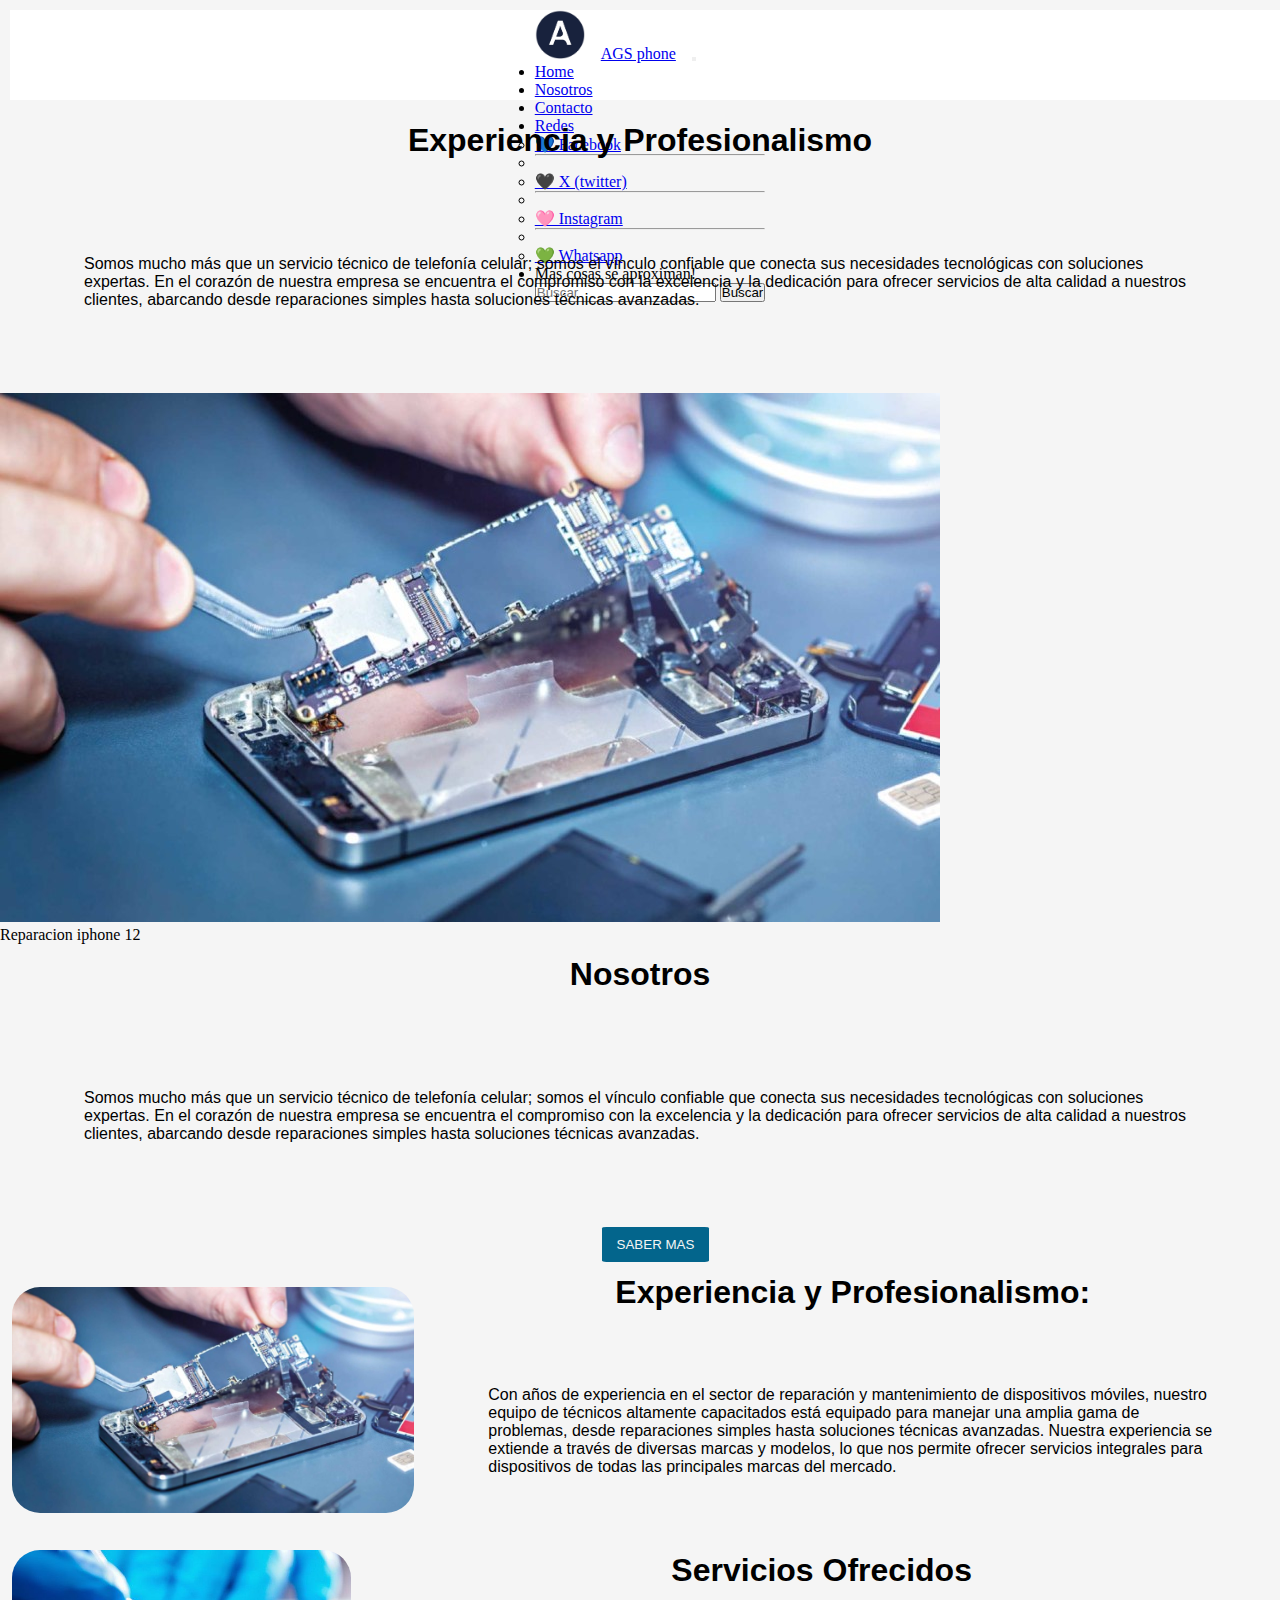
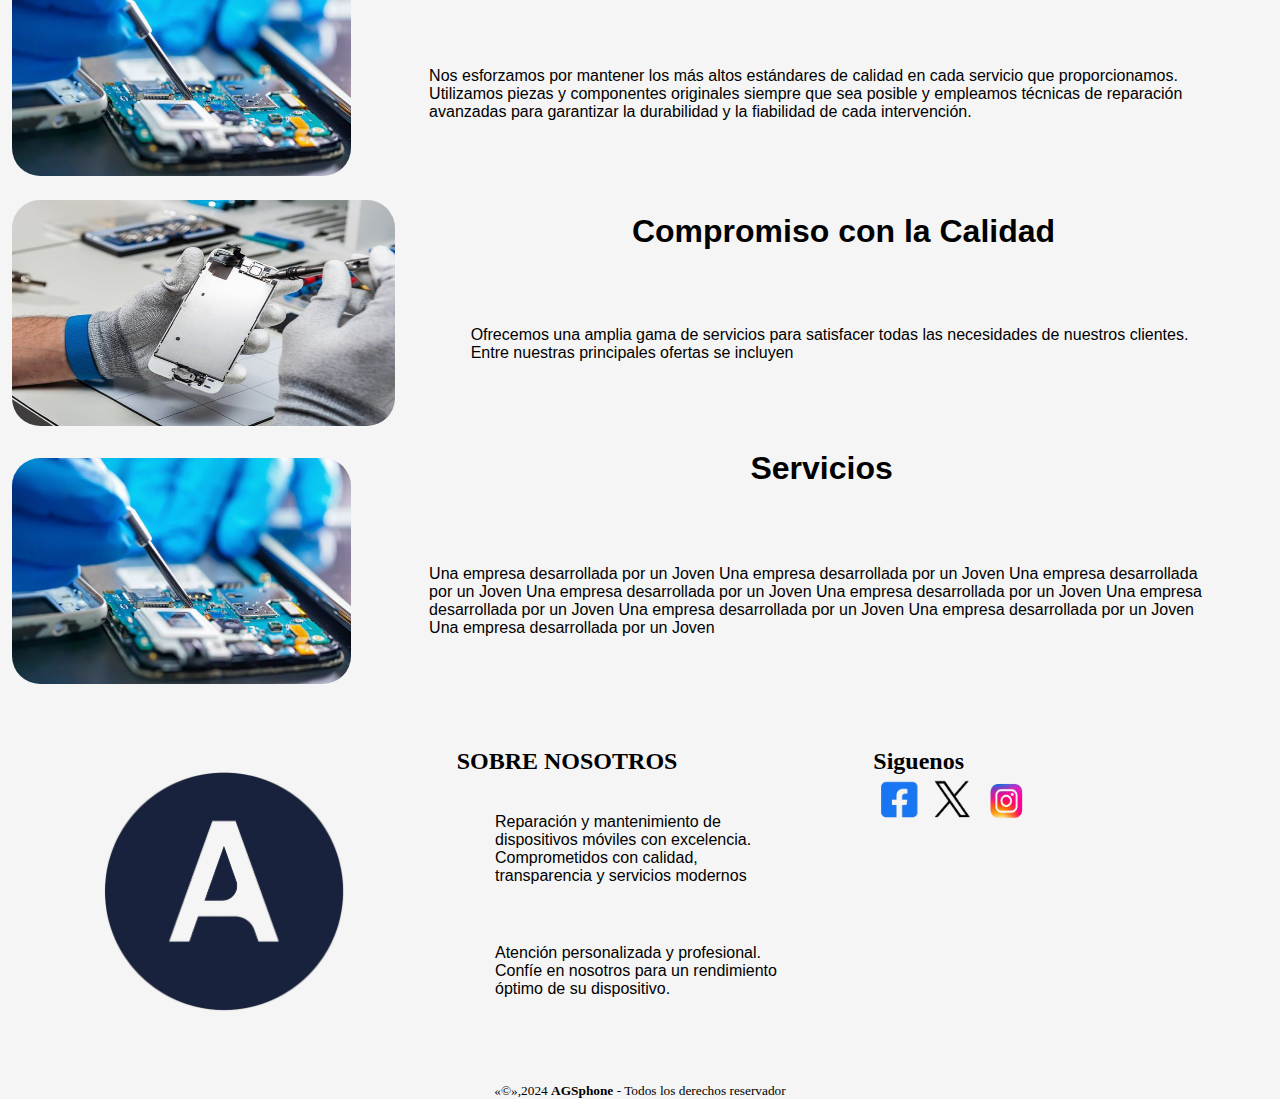
<file: index.html>
<!DOCTYPE html>
<html lang="en">
<head>
    <meta charset="UTF-8">
    <meta http-equiv="X-UA-Compatible" content="IE=edge">
    <meta name="viewport" content="width=device-width, initial-scale=1.0">
    <title>AGS phone </title>
    <link href="https://cdn.jsdelivr.net/npm/bootstrap@5.3.2/dist/css/bootstrap.min.css" rel="stylesheet" integrity="sha384-T3c6CoIi6uLrA9TneNEoa7RxnatzjcDSCmG1MXxSR1GAsXEV/Dwwykc2MPK8M2HN" crossorigin="anonymous">
    <link rel="stylesheet" href="./css/estilo.css">

    <!-- Nav Bar (barra de navegacion) -->
    <nav class="navbar navbar-expand-lg bg-body-tertiary">
        <div class="container-fluid">
            <a href="./index.html"><img class="logo-nav" src="./img/logoig.png" alt="logotipo ags "></a>
          <a class="navbar-brand" href="./index.html">AGS phone</a> 
          <!-- Boton de menu colapse-->
          <button class="navbar-toggler-icon" type="button" data-bs-toggle="collapse" data-bs-target="#navbarScroll" aria-controls="navbarScroll" aria-expanded="false" aria-label="Toggle navigation">
            <span class="navbar-toggler-icon"></span>
          </button>
          <div class="collapse navbar-collapse" id="navbarScroll">
            <!-- Menu 1 -->
            <ul class="navbar-nav me-auto my-2 my-lg-0 navbar-nav-scroll" style="--bs-scroll-height: 100px;">
              <li class="nav-item">
                <a class="nav-link active" aria-current="page" href="./index.html">Home</a>
              </li>
              <li class="nav-item">
                <a class="nav-link" href="./paginas/nosotros.html">Nosotros</a>
              </li>
              <li class="nav-item">
                <a class="nav-link" href="./paginas/contacto.html">Contacto</a>
              </li>
              <li class="nav-item dropdown">
            <!-- Menu desplegable-->
                <a class="nav-link dropdown-toggle" href="#" role="button" data-bs-toggle="dropdown" aria-expanded="false">Redes</a>
                <ul class="dropdown-menu">
                    <li><a class="dropdown-item" href="https://www.facebook.com/profile.php?id=61555292033525"> 💙 Facebook </a></li>
                    <li><hr class="dropdown-divider"></li>
                    <li><a class="dropdown-item" href="https://twitter.com/"> 🖤 X (twitter) </a></li>
                    <li><hr class="dropdown-divider"></li>
                  <li><a class="dropdown-item" href="https://www.instagram.com/agsphonesofficial/"> 🩷 Instagram </a></li>
                  <li><hr class="dropdown-divider"></li>
                  <li><a class="dropdown-item" href="https://wa.me/message/YVHBCAQGXW3HD1"> 💚 Whatsapp</a></li>
                </ul>
              </li>
              <li class="nav-item">
                <a class="nav-link disabled" aria-disabled="true">Mas cosas se aproximan!</a>
              </li>
            </ul>
            <!-- Barra de busqueda-->
            <form class="d-flex" role="search">
              <input class="form-control me-2" type="search" placeholder="Buscar" aria-label="Search">
              <button class="btn btn-primary" type="submit">Buscar</button>
            </form>
          </div>
        </div>
    </nav>
 
</head>
<body>
    <main class="prueba">
        <h1 class="titulo"> Experiencia y Profesionalismo</h1>
        <div class="container text-center">
            <div class="row">
              <div class="col">
                <p class="texto fs-4 text-left">
                    Somos mucho más que un servicio técnico de telefonía celular; 
                    somos el vínculo confiable que conecta sus necesidades tecnológicas 
                    con soluciones expertas. En el corazón de nuestra empresa se encuentra
                    el compromiso con la excelencia y la dedicación para ofrecer servicios 
                    de alta calidad a nuestros clientes, abarcando desde reparaciones simples
                    hasta soluciones técnicas avanzadas.</p>
              </div>
              <div class="col">
                <figure class="figure">
                    <img class="img-fluid" src="./img/picture1.jpg" alt="imagen">
                    <figcaption class="figur-caption fst-italic fs-6 "> Reparacion iphone 12 </figcaption>

                </figure>
                
              </div>
            </div>
          </div>

    </main>























    <main > 
        <div>
            <h1 class="titulo">  Nosotros </h1>
            <p class="texto">
                Somos mucho más que un servicio técnico de telefonía celular; somos el vínculo confiable que conecta sus necesidades tecnológicas con soluciones expertas. En el corazón de nuestra empresa se encuentra el compromiso con la excelencia y la dedicación para ofrecer servicios de alta calidad a nuestros clientes, abarcando desde reparaciones simples hasta soluciones técnicas avanzadas.</p>
            <button class="yt">
                <span></span>
                <span></span>
                <span></span>
                <span></span>
                SABER MAS
            </button>
        <div>
       
        <div class="contenedor">
            <img class="picture1" src="./img/picture1.jpg" alt="imagen">
           <div >
                <h1 class="titulo">Experiencia y Profesionalismo: </h1>
                <p class="texto"> Con años de experiencia en el sector de reparación y mantenimiento de dispositivos móviles, nuestro equipo de técnicos altamente capacitados está equipado para manejar una amplia gama de problemas, desde reparaciones simples hasta soluciones técnicas avanzadas. Nuestra experiencia se extiende a través de diversas marcas y modelos, lo que nos permite ofrecer servicios integrales para dispositivos de todas las principales marcas del mercado.</p>
           </div>
        </div>
        <div class="contenedor">
          <img class="picture1" src="./img/picture2.jpg" alt="imagen">
         <div >
              <h1 class="titulo">Servicios Ofrecidos </h1>
              <p class="texto"> Nos esforzamos por mantener los más altos estándares de calidad en cada servicio que proporcionamos. Utilizamos piezas y componentes originales siempre que sea posible y empleamos técnicas de reparación avanzadas para garantizar la durabilidad y la fiabilidad de cada intervención.</p>
         </div>
      </div>
      <div class="contenedor">
        <img class="picture1" src="./img/picture3.jpg" alt="imagen">
       <div >
            <h1 class="titulo">Compromiso con la Calidad</h1>
            <p class="texto"> Ofrecemos una amplia gama de servicios para satisfacer todas las necesidades de nuestros clientes. Entre nuestras principales ofertas se incluyen</p>
       </div>
    </div>
    <div class="contenedor">
      <img class="picture1" src="./img/picture2.jpg" alt="imagen">
     <div >
          <h1 class="titulo">Servicios </h1>
          <p class="texto">   Una empresa desarrollada por un Joven Una empresa desarrollada por un Joven Una empresa desarrollada por un Joven Una empresa desarrollada por un Joven Una empresa desarrollada por un Joven Una empresa desarrollada por un Joven Una empresa desarrollada por un Joven Una empresa desarrollada por un Joven Una empresa desarrollada por un Joven     </p>
     </div>
  </div>

    <footer class="pie_de_pagina">
      <div class="grupo1">
            <div class="box">
                <figure> <a href="#"> <img src="./img/logoig.png" alt="logo"></a></figure>
            </div>
            <div class="box">
                <h2> SOBRE NOSOTROS</h2>
                <p class="texto">Reparación y mantenimiento de dispositivos móviles con excelencia. Comprometidos con calidad, transparencia y servicios modernos</p>
                <p class="texto">Atención personalizada y profesional. Confíe en nosotros para un rendimiento óptimo de su dispositivo.</p>
            </div>
            <div class="box">
                <h2>Siguenos</h2>
                <div class="red_social"></div>
                <img class="social" src="./img/fc.png" alt="icono_facebook">
                <img class="social" src="./img/xlogo.png" alt="icono_instagram">
                <img class="social" src="./img/ig.png" alt="icono_instagram">
            </div>
        </div>
        <div class="grupo2">
            <small>«©»,2024 <b>AGSphone</b> - Todos los derechos reservador </small>
        </div>
    </footer>
    <script src="https://cdn.jsdelivr.net/npm/bootstrap@5.3.2/dist/js/bootstrap.bundle.min.js" integrity="sha384-C6RzsynM9kWDrMNeT87bh95OGNyZPhcTNXj1NW7RuBCsyN/o0jlpcV8Qyq46cDfL" crossorigin="anonymous"></script>
</body>
</html>
</file>
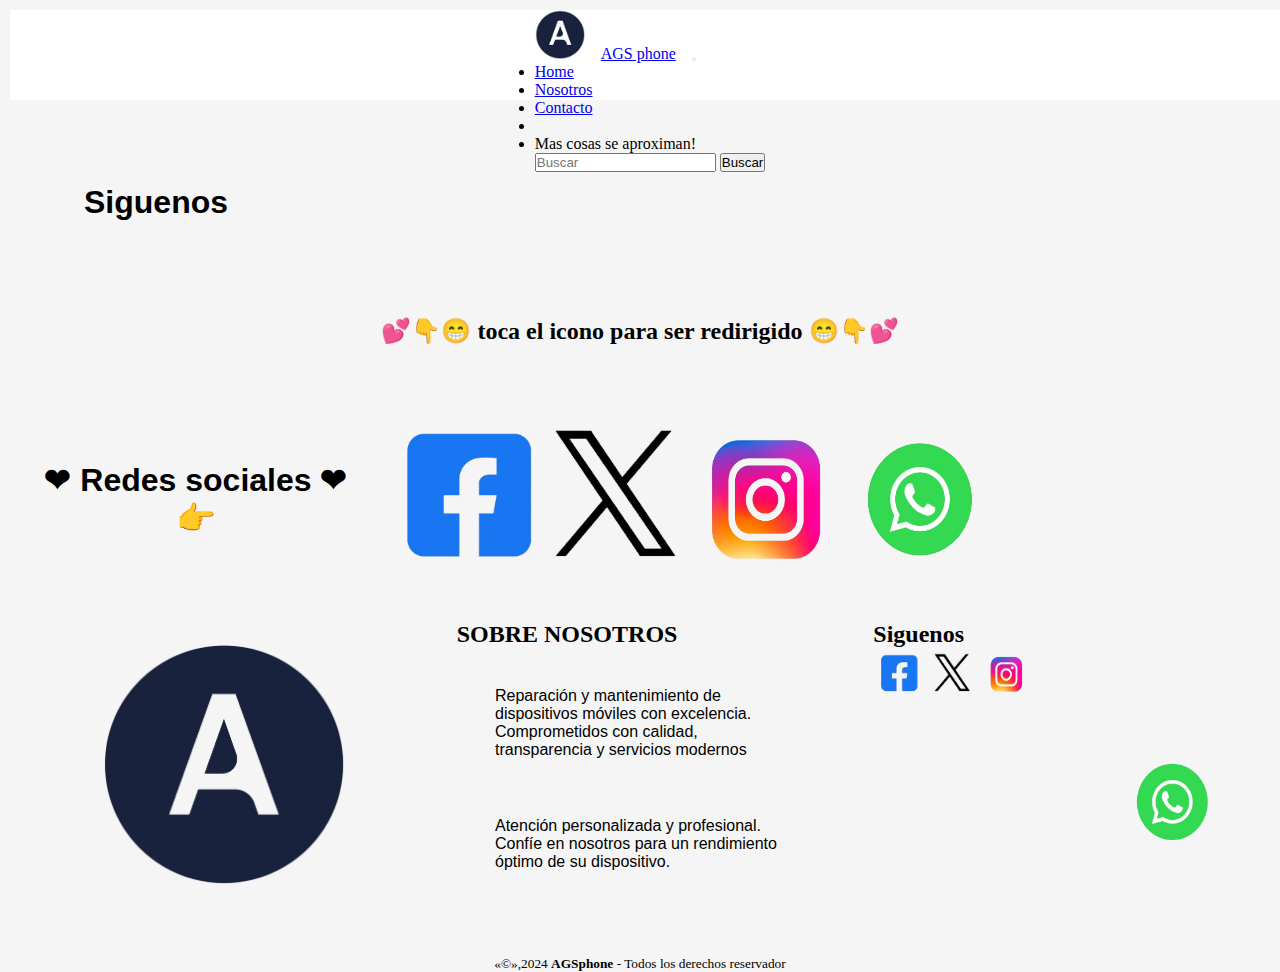
<file: paginas/contacto.html>
<!DOCTYPE html>
<html lang="en">
<head>
    <meta charset="UTF-8">
    <meta http-equiv="X-UA-Compatible" content="IE=edge">
    <meta name="viewport" content="width=device-width, initial-scale=1.0">
    <title>Ags Contacto</title>
    <link href="https://cdn.jsdelivr.net/npm/bootstrap@5.3.2/dist/css/bootstrap.min.css" rel="stylesheet" integrity="sha384-T3c6CoIi6uLrA9TneNEoa7RxnatzjcDSCmG1MXxSR1GAsXEV/Dwwykc2MPK8M2HN" crossorigin="anonymous">
    <link rel="stylesheet" href="/css/estilo.css">

    <!-- Nav Bar (barra de navegacion) -->
    <nav class="navbar navbar-expand-lg bg-body-tertiary">
        <div class="container-fluid">
            <a href="/index.html"><img class="logo-nav" src="/img/logoig.png" alt="logotipo ags "></a>
          <a class="navbar-brand" href="/index.html">AGS phone</a> 
          <button class="navbar-toggler" type="button" data-bs-toggle="collapse" data-bs-target="#navbarScroll" aria-controls="navbarScroll" aria-expanded="false" aria-label="Toggle navigation">
            <span class="navbar-toggler-icon"></span>
          </button>
          <div class="collapse navbar-collapse" id="navbarScroll">
            <!-- Menu 1 -->
            <ul class="navbar-nav me-auto my-2 my-lg-0 navbar-nav-scroll" style="--bs-scroll-height: 100px;">
              <li class="nav-item">
                <a class="nav-link active" aria-current="page" href="/index.html">Home</a>
              </li>
              <li class="nav-item">
                <a class="nav-link" href="/paginas/nosotros.html">Nosotros</a>
              </li>
              <li class="nav-item">
                <a class="btn btn-primary" href="/paginas/contacto.html">Contacto</a>
              </li>
              <li class="nav-item dropdown">
            <!-- Menu desplegable-->
          </li>
          <li class="nav-item">
            <a class="nav-link disabled" aria-disabled="true">Mas cosas se aproximan!</a>
          </li>
        </ul>
            <!-- Barra de busqueda-->
            <form class="d-flex" role="search">
              <input class="form-control me-2" type="search" placeholder="Buscar" aria-label="Search">
              <button class="btn btn-primary" type="submit">Buscar</button>
            </form>
          </div>
        </div>
    </nav>
</head>

<body>
    <main>
    <!-- Boton flotante-->
    </div>
        <a href="https://wa.me/message/YVHBCAQGXW3HD1"><img class="wpp" src="/img/wpp.png" alt="botonwhatsapp"></a>
    <div>
        <h1 class="texto">Siguenos </h1>
        <h2 class="sub"> 💕👇😁 toca el icono para ser redirigido 😁👇💕</h2>
    </div>
    <div class="K">
        <div>
            <h1 class="texto"> ❤ Redes sociales ❤ 👉 <h1>
        </div>
            
            <a href="https://www.facebook.com/profile.php?id=61555292033525"><img class="social2" src="/img/fc.png" alt="icono_facebook"></a>
            <a href="https://twitter.com/"><img class="social2" src="/img/xlogo.png" alt="icono_instagram"></a>
            <a href="https://www.instagram.com/agsphonesofficial/"><img class="social2" src="/img/ig.png" alt="icono_instagram"></a>
            <a href="https://wa.me/message/YVHBCAQGXW3HD1"><img class="social2" src="/img/wpp.png" alt="icono_whatsapp"></a>
    </div>
    </main>
     <footer class="pie_de_pagina">
        <div class="grupo1">
              <div class="box">
                  <figure> <a href="#"> <img src="/img/logoig.png" alt="logo"></a></figure>
              </div>
              <div class="box">
                  <h2> SOBRE NOSOTROS</h2>
                  <p class="texto">Reparación y mantenimiento de dispositivos móviles con excelencia. Comprometidos con calidad, transparencia y servicios modernos</p>
                  <p class="texto">Atención personalizada y profesional. Confíe en nosotros para un rendimiento óptimo de su dispositivo.</p>
              </div>
              <div class="box">
                  <h2>Siguenos</h2>
                  <div class="red_social"></div>
                  <img class="social" src="/img/fc.png" alt="icono_facebook">
                  <img class="social" src="/img/xlogo.png" alt="icono_instagram">
                  <img class="social" src="/img/ig.png" alt="icono_instagram">
              </div>
          </div>
          <div class="grupo2">
              <small>«©»,2024 <b>AGSphone</b> - Todos los derechos reservador </small>
          </div>
          
          
      </footer>
      <script src="https://cdn.jsdelivr.net/npm/bootstrap@5.3.2/dist/js/bootstrap.bundle.min.js" integrity="sha384-C6RzsynM9kWDrMNeT87bh95OGNyZPhcTNXj1NW7RuBCsyN/o0jlpcV8Qyq46cDfL" crossorigin="anonymous"></script>
</body>
</file>
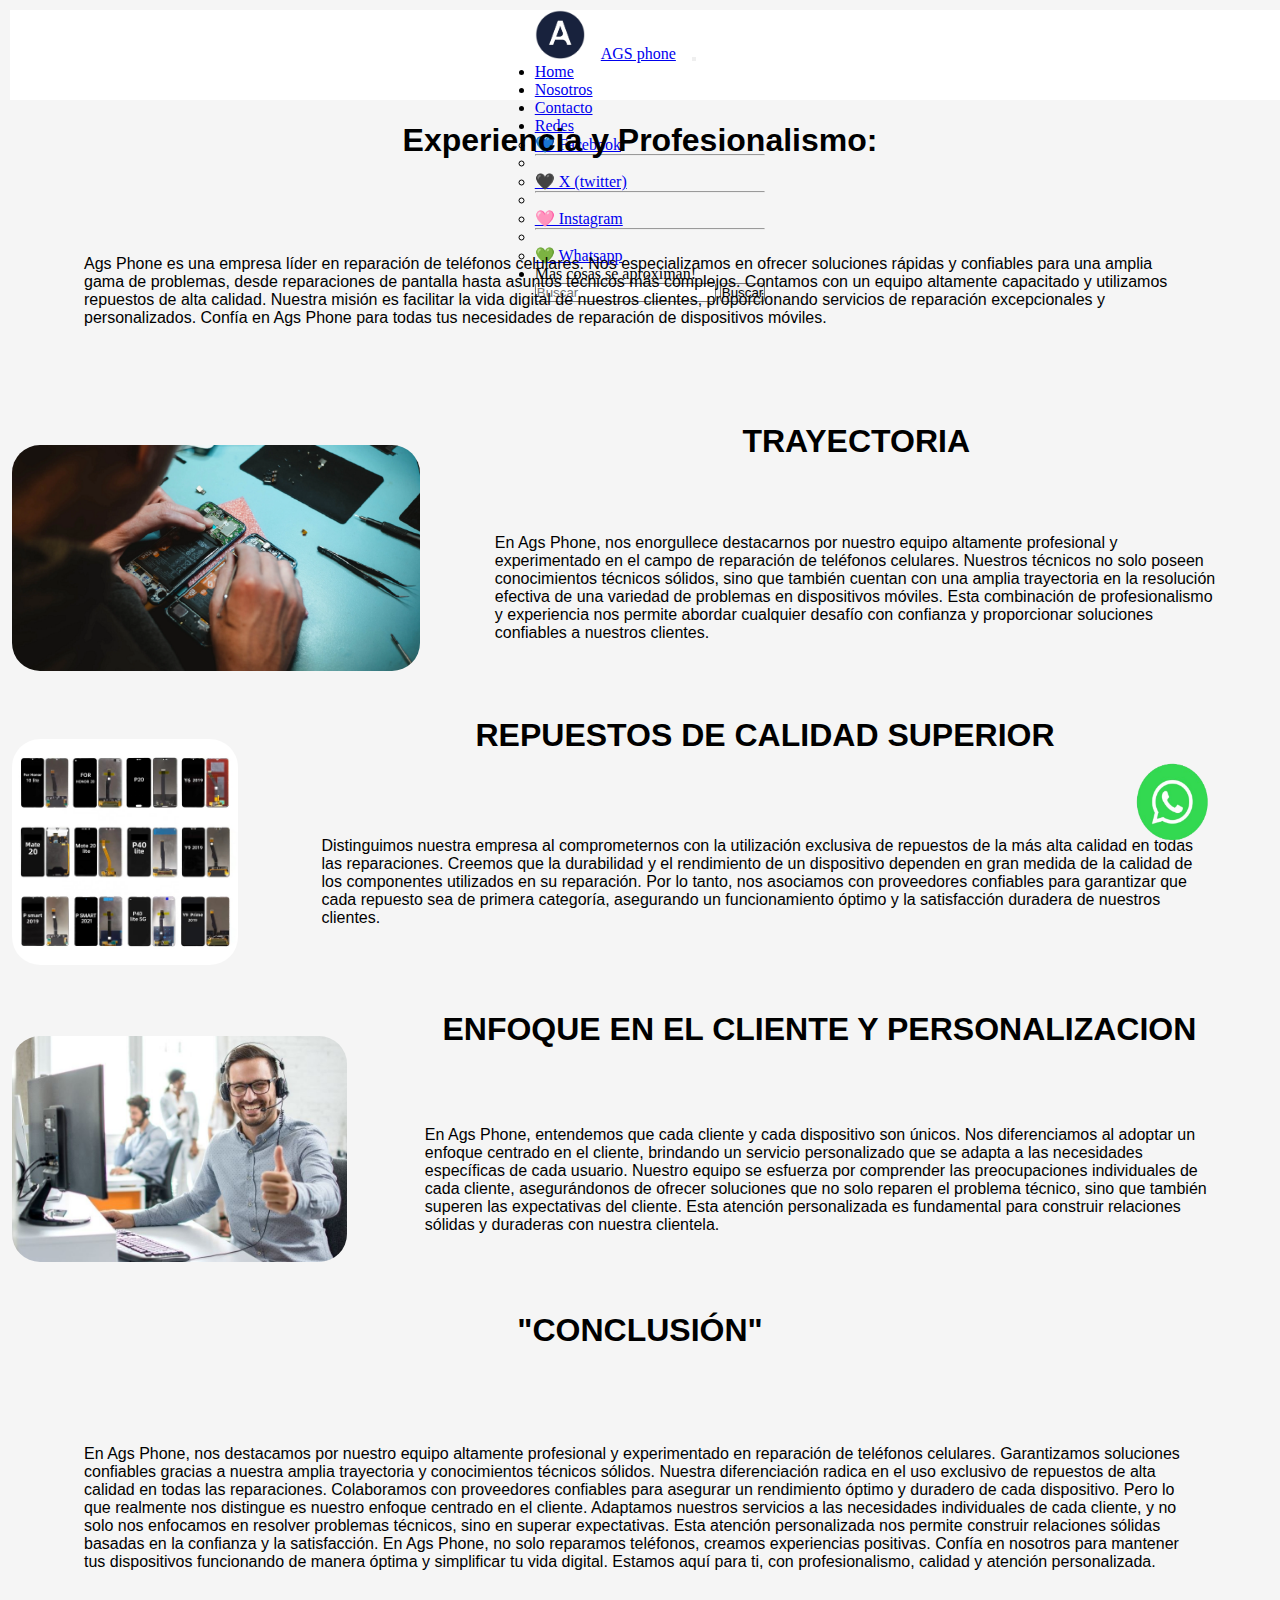
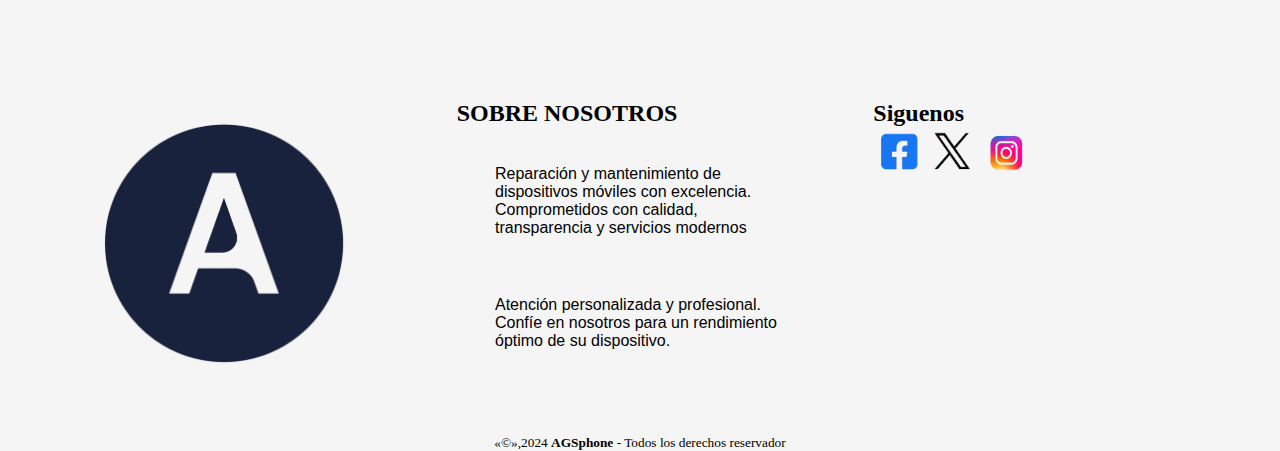
<file: paginas/nosotros.html>
<!DOCTYPE html>
<html lang="en">
<head>
    <meta charset="UTF-8">
    <meta http-equiv="X-UA-Compatible" content="IE=edge">
    <meta name="viewport" content="width=device-width, initial-scale=1.0">
    <title>Ags Nosotros</title>
    <link href="https://cdn.jsdelivr.net/npm/bootstrap@5.3.2/dist/css/bootstrap.min.css" rel="stylesheet" integrity="sha384-T3c6CoIi6uLrA9TneNEoa7RxnatzjcDSCmG1MXxSR1GAsXEV/Dwwykc2MPK8M2HN" crossorigin="anonymous">
    <link rel="stylesheet" href="/css/estilo.css">

    <!-- Nav Bar (barra de navegacion) -->
    <nav class="navbar navbar-expand-lg bg-body-tertiary">
        <div class="container-fluid">
            <a href="./index.html"><img class="logo-nav" src="/img/logoig.png" alt="logotipo ags "></a>
          <a class="navbar-brand" href="/index.html">AGS phone</a> 
          <button class="navbar-toggler" type="button" data-bs-toggle="collapse" data-bs-target="#navbarScroll" aria-controls="navbarScroll" aria-expanded="false" aria-label="Toggle navigation">
            <span class="navbar-toggler-icon"></span>
          </button>
          <div class="collapse navbar-collapse" id="navbarScroll">
            <!-- Menu 1 -->
            <ul class="navbar-nav me-auto my-2 my-lg-0 navbar-nav-scroll" style="--bs-scroll-height: 100px;">
              <li class="nav-item">
                <a class="nav-link active" aria-current="page" href="/index.html">Home</a>
              </li>
              <li class="nav-item">
                <a class="btn btn-primary" href="/paginas/nosotros.html">Nosotros</a>
              </li>
              <li class="nav-item">
                <a class="nav-link" href="/paginas/contacto.html">Contacto</a>
              </li>
              <li class="nav-item dropdown">
                 <!-- Menu desplegable-->
                <a class="nav-link dropdown-toggle" href="#" role="button" data-bs-toggle="dropdown" aria-expanded="false">Redes</a>
                <ul class="dropdown-menu">
                    <li><a class="dropdown-item" href="https://www.facebook.com/profile.php?id=61555292033525"> 💙 Facebook </a></li>
                    <li><hr class="dropdown-divider"></li>
                    <li><a class="dropdown-item" href="https://twitter.com/"> 🖤 X (twitter) </a></li>
                    <li><hr class="dropdown-divider"></li>
                  <li><a class="dropdown-item" href="https://www.instagram.com/agsphonesofficial/"> 🩷 Instagram </a></li>
                  <li><hr class="dropdown-divider"></li>
                  <li><a class="dropdown-item" href="https://wa.me/message/YVHBCAQGXW3HD1"> 💚 Whatsapp</a></li>
                </ul>
              </li>
              <li class="nav-item">
                <a class="nav-link disabled" aria-disabled="true">Mas cosas se aproximan!</a>
              </li>
            </ul>
            <!-- Barra de busqueda-->
            <form class="d-flex" role="search">
              <input class="form-control me-2" type="search" placeholder="Buscar" aria-label="Search">
              <button class="btn btn-primary" type="submit">Buscar</button>
            </form>
          </div>
        </div>
    </nav>
</head>
<body>
    <main>
         <!-- Boton flotante-->
        </div>
        <a href="https://wa.me/message/YVHBCAQGXW3HD1"><img class="wpp" src="/img/wpp.png" alt="botonwhatsapp"></a>
        <div>

            
            <div class="contenedor">
               <div >
                    <h1 class="titulo">Experiencia y Profesionalismo: </h1>
                    <p class="texto">Ags Phone es una empresa líder en reparación de teléfonos celulares. Nos especializamos en ofrecer soluciones rápidas y confiables para una amplia gama de problemas, desde reparaciones de pantalla hasta asuntos técnicos más complejos. Contamos con un equipo altamente capacitado y utilizamos repuestos de alta calidad. Nuestra misión es facilitar la vida digital de nuestros clientes, proporcionando servicios de reparación excepcionales y personalizados. Confía en Ags Phone para todas tus necesidades de reparación de dispositivos móviles.</p>
               </div>
            </div>
            <div class="contenedor">
                <img class="picture1" src="/img/trayectoria.png" alt="imagen">
               <div >
                    <h1 class="titulo"> TRAYECTORIA</h1>
                    <p class="texto">En Ags Phone, nos enorgullece destacarnos por nuestro equipo altamente profesional y experimentado en el campo de reparación de teléfonos celulares. Nuestros técnicos no solo poseen conocimientos técnicos sólidos, sino que también cuentan con una amplia trayectoria en la resolución efectiva de una variedad de problemas en dispositivos móviles. Esta combinación de profesionalismo y experiencia nos permite abordar cualquier desafío con confianza y proporcionar soluciones confiables a nuestros clientes. </p>
               </div>
            </div>
            <div class="contenedor">
                <img class="picture1" src="/img/repuestos.jpg" alt="imagen">
               <div >
                    <h1 class="titulo">REPUESTOS DE CALIDAD SUPERIOR</h1>
                    <p class="texto"> Distinguimos nuestra empresa al comprometernos con la utilización exclusiva de repuestos de la más alta calidad en todas las reparaciones. Creemos que la durabilidad y el rendimiento de un dispositivo dependen en gran medida de la calidad de los componentes utilizados en su reparación. Por lo tanto, nos asociamos con proveedores confiables para garantizar que cada repuesto sea de primera categoría, asegurando un funcionamiento óptimo y la satisfacción duradera de nuestros clientes.</p>
               </div>
            </div>
            <div class="contenedor">
                <img class="picture1" src="/img/atencion.jpg" alt="imagen">
               <div >
                    <h1 class="titulo">ENFOQUE EN EL CLIENTE Y PERSONALIZACION </h1>
                    <p class="texto"> En Ags Phone, entendemos que cada cliente y cada dispositivo son únicos. Nos diferenciamos al adoptar un enfoque centrado en el cliente, brindando un servicio personalizado que se adapta a las necesidades específicas de cada usuario. Nuestro equipo se esfuerza por comprender las preocupaciones individuales de cada cliente, asegurándonos de ofrecer soluciones que no solo reparen el problema técnico, sino que también superen las expectativas del cliente. Esta atención personalizada es fundamental para construir relaciones sólidas y duraderas con nuestra clientela.</p>
               </div>
            </div>
            <div class="contenedor">
               <div >
                    <h1 class="titulo">"CONCLUSIÓN"</h1>
                    <p class="texto"> En Ags Phone, nos destacamos por nuestro equipo altamente profesional y experimentado en reparación de teléfonos celulares. Garantizamos soluciones confiables gracias a nuestra amplia trayectoria y conocimientos técnicos sólidos.

                        Nuestra diferenciación radica en el uso exclusivo de repuestos de alta calidad en todas las reparaciones. Colaboramos con proveedores confiables para asegurar un rendimiento óptimo y duradero de cada dispositivo.
                        
                        Pero lo que realmente nos distingue es nuestro enfoque centrado en el cliente. Adaptamos nuestros servicios a las necesidades individuales de cada cliente, y no solo nos enfocamos en resolver problemas técnicos, sino en superar expectativas. Esta atención personalizada nos permite construir relaciones sólidas basadas en la confianza y la satisfacción.
                        
                        En Ags Phone, no solo reparamos teléfonos, creamos experiencias positivas. Confía en nosotros para mantener tus dispositivos funcionando de manera óptima y simplificar tu vida digital. Estamos aquí para ti, con profesionalismo, calidad y atención personalizada.</p>
                </div>
            </div>



    

    </main>
    <footer class="pie_de_pagina">
        <div class="grupo1">
              <div class="box">
                  <figure> <a href="#"> <img src="/img/logoig.png" alt="logo"></a></figure>
              </div>
              <div class="box">
                  <h2> SOBRE NOSOTROS</h2>
                  <p class="texto">Reparación y mantenimiento de dispositivos móviles con excelencia. Comprometidos con calidad, transparencia y servicios modernos</p>
                  <p class="texto">Atención personalizada y profesional. Confíe en nosotros para un rendimiento óptimo de su dispositivo.</p>
              </div>
              <div class="box">
                  <h2>Siguenos</h2>
                  <div class="red_social"></div>
                  <img class="social" src="/img/fc.png" alt="icono_facebook">
                  <img class="social" src="/img/xlogo.png" alt="icono_instagram">
                  <img class="social" src="/img/ig.png" alt="icono_instagram">
              </div>
          </div>
          <div class="grupo2">
              <small>«©»,2024 <b>AGSphone</b> - Todos los derechos reservador </small>
          </div>
          
          
      </footer>
      <script src="https://cdn.jsdelivr.net/npm/bootstrap@5.3.2/dist/js/bootstrap.bundle.min.js" integrity="sha384-C6RzsynM9kWDrMNeT87bh95OGNyZPhcTNXj1NW7RuBCsyN/o0jlpcV8Qyq46cDfL" crossorigin="anonymous"></script>
</body>
</html>
</file>
<file: css/estilo.css>
*{
    padding: 0;
    margin: 0;
    box-sizing: border-box;
}
body{
    font-family: Verdana,Tahoma, serif;
    background-color: whitesmoke;
    justify-content: center;
}
.logo-nav{
    width: 50px;
    padding-left: 2 ;
}
.navbar-brand{
    padding: 12px;
}
nav{
    width: 100%;
    height: 90px;
    background-color: white;
    display: flex;
    justify-content:center;
    margin: 10px;
}
.img__logo{
    width: 30px;
    padding: 30px;
}
.header__menu{
list-style: none;
    display: flex;
    align-items: center;
    padding: 10px;
}
.header__link{
    background-color: white;
    text-decoration: none;
    padding: 20px;
}
.header__link:hover{
    background-color:#03658C;
    color:whitesmoke;
    border-radius: 50px;
    transition: .8s;
}
/* portada */
.portada{
    display: flex;
    width: 100%;
    height: 600px;
    padding: 100px;
}
/* comienzo main */
.titulo{
    font-family: 'Segoe UI', Tahoma, Geneva, Verdana, sans-serif;
    text-align: center;
    padding: 12px;
}
.foto1{
    width: 12px;
    height: 12px;
}
.texto{
    font-family: 'Segoe UI', Tahoma, Geneva, Verdana, sans-serif;
    padding: 20px;
    margin: 5%;
}
.sub{
    font-family:Georgia, 'Times New Roman', Times, serif;
    padding: 12px;
    text-align: center;
    margin: 5%;
}
.sub:hover{
    background-color:#4206b3;
    color:whitesmoke;
    border-radius: 30px;
    transition: .7s;

}
.texto:hover{
    background-color:#03658C;
    color:whitesmoke;
    border-radius: 30px;
    transition: .5s;
} 
.yt{
    display: flex;
    justify-content: center;
    position: relative;
    padding: 10px 15px;
    border: none;
    outline: none;
    background-color: #03658C;
    color: whitesmoke;
    transition: .5s;
    cursor: pointer;
    overflow: hidden;
    display: flex;
    border-radius: 4%;
    margin-left: 47%;
}
button:hover{
    color: rgb(0, 255, 255);
}
button span{
    position: absolute;
    background-color: white;
    transition: .5s;
}
button span:nth-child(1){
    width: 100%;
    height: 1px;
    top: 0;
    left: -100%;
}
button span:nth-child(2){
    width: 100%;
    height: 1px;
    bottom: 0;
    right: -100%;
}
button span:nth-child(3){
    width: 1px;
    height: 100%;
    bottom: -100%;
    right: 0;
}
button span:nth-child(4){
    width: 1px;
    height: 100%;
    top: -100%;
    right:0;
}
button:hover span:nth-child(1){
    left: 0;
}
button:hover span:nth-child(2){
    right: 0;
}
button:hover span:nth-child(3){
    bottom: 0;
}
button:hover span:nth-child(4){
    top: 0;
}
.wpp{
    position: fixed;
    bottom: 50px;
    right: 60px;
    z-index: 2;
    width: 100px;
    height: 100px;
}
.caja_verde{
    padding: 5px;
    background-color: #03658C;
    width: 600;
    height: 400;

}
.contenedor{
    display: flex;
    justify-content: center;
    align-items: center;
}
.picture1{
    height: 250px;
    width: 500px;
    padding: 12px;
    border-radius: 40px;
}
.nos{
    height: 250px;
    width: 500px;
    padding: 12px;
    border-radius: 40px;
    min-height: 100vh;
    display: flex;
    flex-direction:column ;
    align-items: center;
    justify-content: center;
}

/* footer */
.pie_de_pagina{
    width: 100%;
    height: 350px;
    background-color:whitesmoke;
}
.pie_de_pagina .grupo1{
    width: 100%;
    max-width: 1200px;
    margin: auto;
    display: grid;
    grid-template-columns: repeat(3,1fr);
    grid-gap: 50px;
    padding:45px 0px ;
}
.pie_de_pagina .grupo1 .box figure{
    width: 100%;
    height: 100%;
    display: flex;
    justify-content: center;
    align-items: center;
}
.pie_de_pagina .grupo1 .box figure img{
    width: 250px;
}
.pie_de_pagina .grupo1 .box h2{
    color: black;
}

.social{
    padding: 1%;
    width: 50px;
    height: 50px;
}
.social2{
    padding: 1%;
    width: 150px;
    height: 150px;
}
.pie_de_pagina .grupo1 .red_social a{
    display: inline-block;
    text-decoration: none;
    width: 45px;
    height: 45px;
    line-height: 45px;
    color:red ;
    margin-right:10px ;
    background-color:#50cafa;
    text-align: center;
}
.grupo2{
    text-align: center;
}
.K{
    display: flex;
    text-align: center;

}
</file>
